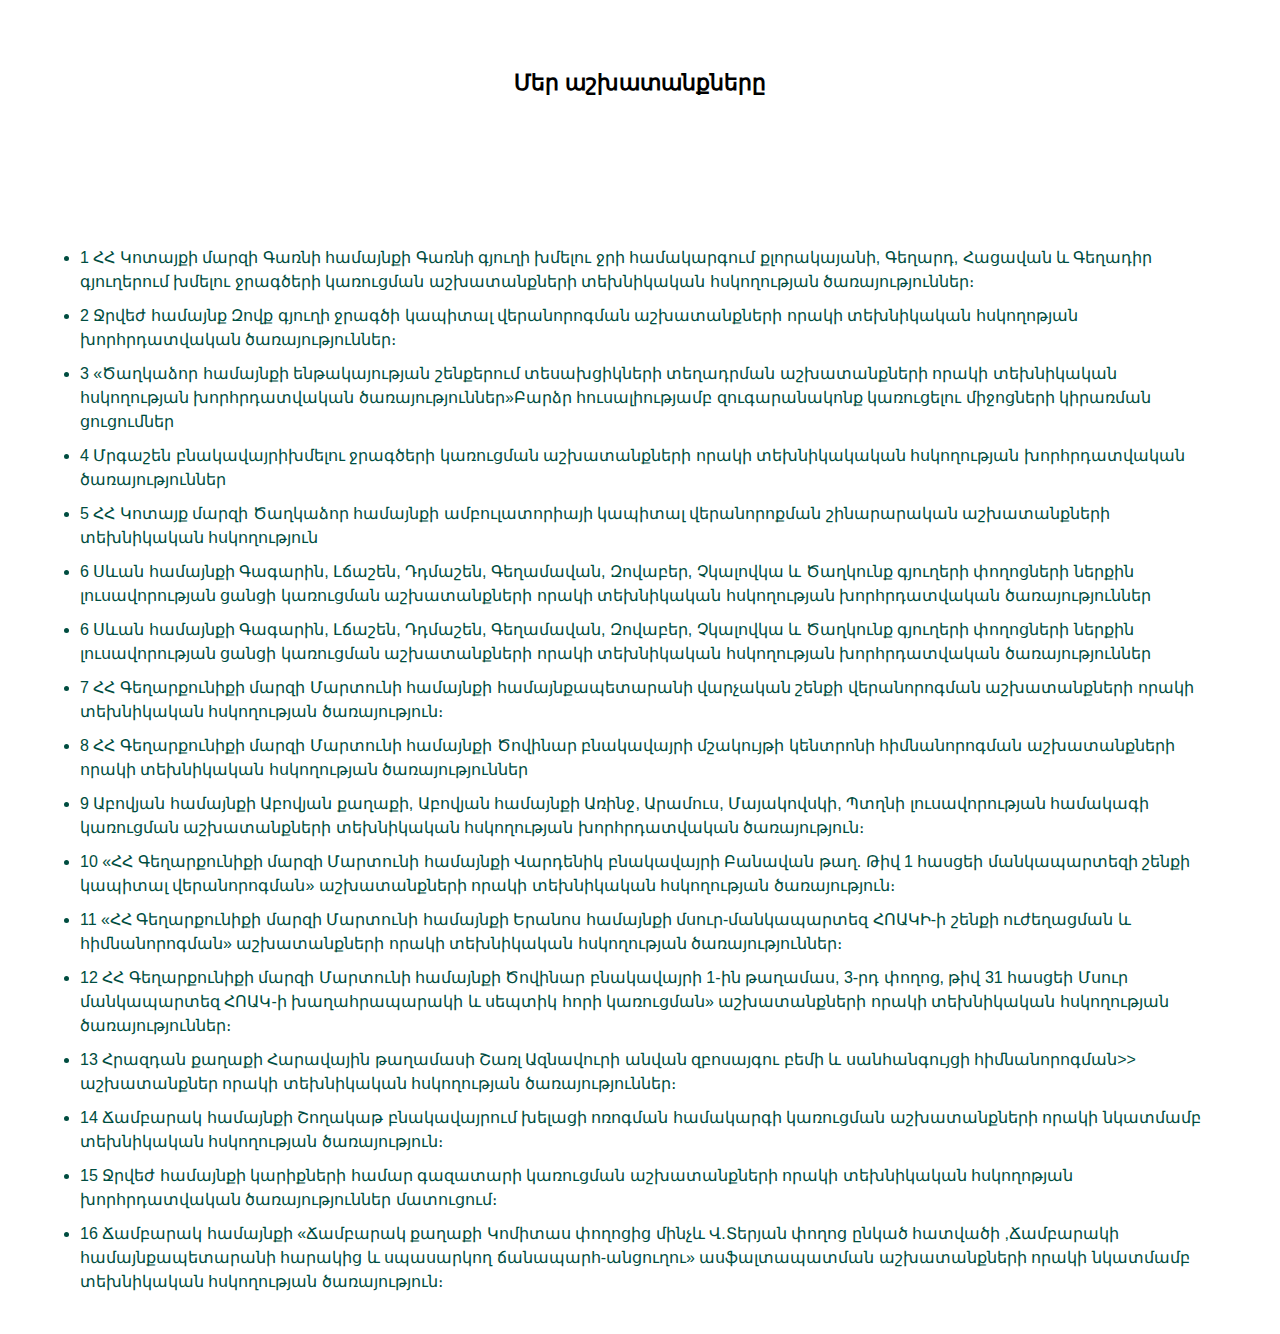
<file: main/static/gallery.html>
<!DOCTYPE html>
<html lang="en">
<head>
    <meta charset="UTF-8">
    <meta name="viewport" content="width=device-width, initial-scale=1.0">
    <title>Responsive Content</title>
    <link rel="stylesheet" href="./galery.css">
</head>
<body>
 <h1>Մեր աշխատանքները</h1>



    <main class="main-content">
        <section class="text-section">
            <ul>
                <li>1	ՀՀ Կոտայքի մարզի Գառնի համայնքի Գառնի գյուղի խմելու ջրի համակարգում քլորակայանի, Գեղարդ, Հացավան և Գեղադիր գյուղերում խմելու ջրագծերի կառուցման աշխատանքների տեխնիկական հսկողության  ծառայություններ։</li>
                <li>2	Ջրվեժ համայնք Զովք գյուղի ջրագծի կապիտալ վերանորոգման աշխատանքների որակի տեխնիկական հսկողոթյան խորհրդատվական ծառայություններ։</li>
                <li>3	«Ծաղկաձոր համայնքի ենթակայության շենքերում տեսախցիկների տեղադրման աշխատանքների որակի տեխնիկական հսկողության խորհրդատվական ծառայություններ»Բարձր հուսալիությամբ զուգարանակոնք կառուցելու միջոցների կիրառման ցուցումներ</li>
                <li>4	Մրգաշեն բնակավայրիխմելու ջրագծերի կառուցման աշխատանքների  որակի տեխնիկակական հսկողության խորհրդատվական ծառայություններ</li>
                <li>5	ՀՀ Կոտայք մարզի Ծաղկաձոր համայնքի ամբուլատորիայի կապիտալ վերանորոքման շինարարական աշխատանքների տեխնիկական հսկողություն</li>
                <li>6	Սևան համայնքի Գագարին, Լճաշեն, Դդմաշեն, Գեղամավան, Զովաբեր, Չկալովկա և Ծաղկունք գյուղերի փողոցների ներքին լուսավորության ցանցի կառուցման աշխատանքների որակի տեխնիկական հսկողության խորհրդատվական ծառայություններ</li>
                <li>6	Սևան համայնքի Գագարին, Լճաշեն, Դդմաշեն, Գեղամավան, Զովաբեր, Չկալովկա և Ծաղկունք գյուղերի փողոցների ներքին լուսավորության ցանցի կառուցման աշխատանքների որակի տեխնիկական հսկողության խորհրդատվական ծառայություններ</li>
                <li>7	ՀՀ Գեղարքունիքի մարզի Մարտունի համայնքի համայնքապետարանի վարչական շենքի վերանորոգման աշխատանքների որակի տեխնիկական հսկողության  ծառայություն։</li>
                <li>8	ՀՀ Գեղարքունիքի մարզի Մարտունի համայնքի Ծովինար բնակավայրի մշակույթի կենտրոնի հիմնանորոգման  աշխատանքների  որակի տեխնիկական հսկողության  ծառայություններ</li>
                <li>9	Աբովյան համայնքի Աբովյան քաղաքի, Աբովյան համայնքի Առինջ, Արամուս, Մայակովսկի, Պտղնի լուսավորության համակագի կառուցման աշխատանքների տեխնիկական հսկողության խորհրդատվական  ծառայություն։</li>
                <li>10	«ՀՀ Գեղարքունիքի մարզի Մարտունի համայնքի Վարդենիկ բնակավայրի Բանավան թաղ. Թիվ 1 հասցեի մանկապարտեզի շենքի կապիտալ  վերանորոգման» աշխատանքների   որակի տեխնիկական հսկողության ծառայություն։</li>
                <li>11	«ՀՀ Գեղարքունիքի մարզի Մարտունի համայնքի Երանոս համայնքի մսուր-մանկապարտեզ ՀՈԱԿԻ-ի շենքի ուժեղացման և հիմնանորոգման» աշխատանքների   որակի տեխնիկական հսկողության ծառայություններ։</li>
                <li>12	ՀՀ Գեղարքունիքի մարզի Մարտունի համայնքի Ծովինար բնակավայրի 1-ին թաղամաս, 3-րդ փողոց, թիվ 31 հասցեի Մսուր մանկապարտեզ  ՀՈԱԿ-ի խաղահրապարակի և սեպտիկ հորի կառուցման» աշխատանքների   որակի տեխնիկական հսկողության ծառայություններ։</li>
                <li>13	Հրազդան քաղաքի Հարավային թաղամասի Շառլ Ազնավուրի անվան զբոսայգու բեմի և սանհանգույցի հիմնանորոգման>> աշխատանքներ որակի տեխնիկական հսկողության ծառայություններ։</li>
                <li>14	Ճամբարակ համայնքի Շողակաթ բնակավայրում խելացի ոռոգման համակարգի կառուցման աշխատանքների որակի նկատմամբ տեխնիկական հսկողության ծառայություն։</li>
                <li>15	Ջրվեժ համայնքի կարիքների համար գազատարի կառուցման աշխատանքների որակի տեխնիկական հսկողոթյան խորհրդատվական ծառայություններ մատուցում։</li>
                <li>16	Ճամբարակ համայնքի «Ճամբարակ քաղաքի Կոմիտաս փողոցից մինչև Վ.Տերյան փողոց ընկած հատվածի ,Ճամբարակի համայնքապետարանի հարակից և սպասարկող ճանապարհ-անցուղու» ասֆալտապատման  աշխատանքների որակի նկատմամբ տեխնիկական հսկողության ծառայություն։</li>
               
            </ul>
        </section>
        <!-- <section class="image-section">
            <div class="image-gallery">
                <img src="https://source.unsplash.com/random/200x200?sig=1" alt="Image 1">
                <img src="https://source.unsplash.com/random/200x200?sig=2" alt="Image 2">
                <img src="https://source.unsplash.com/random/200x200?sig=3" alt="Image 3">
                <img src="https://source.unsplash.com/random/200x200?sig=4" alt="Image 4">
                <img src="https://source.unsplash.com/random/200x200?sig=5" alt="Image 5">
                <img src="https://source.unsplash.com/random/200x200?sig=6" alt="Image 6">
                <img src="https://source.unsplash.com/random/200x200?sig=7" alt="Image 7">
                <img src="https://source.unsplash.com/random/200x200?sig=8" alt="Image 8">
                <img src="https://source.unsplash.com/random/200x200?sig=9" alt="Image 9">
                <img src="https://source.unsplash.com/random/200x200?sig=10" alt="Image 10">
                <img src="https://source.unsplash.com/random/200x200?sig=11" alt="Image 11">
                <img src="https://source.unsplash.com/random/200x200?sig=12" alt="Image 12">
                <img src="https://source.unsplash.com/random/200x200?sig=13" alt="Image 13">
                <img src="https://source.unsplash.com/random/200x200?sig=14" alt="Image 14">
                <img src="https://source.unsplash.com/random/200x200?sig=15" alt="Image 15">
                <img src="https://source.unsplash.com/random/200x200?sig=16" alt="Image 16">
                <img src="https://source.unsplash.com/random/200x200?sig=17" alt="Image 17">
                <img src="https://source.unsplash.com/random/200x200?sig=18" alt="Image 18">
                <img src="https://source.unsplash.com/random/200x200?sig=19" alt="Image 19">
                <img src="https://source.unsplash.com/random/200x200?sig=20" alt="Image 20">
            </div>
        </section> -->
    </main>
</body>
</html>
</file>
<file: main/static/galery.css>
* {
    box-sizing: border-box;
    margin: 0;
    padding: 0;
}

body {
    font-family: Arial, sans-serif;
}




h1{
    text-align: center;
    font-size: 22px;
    font-weight: bold;
    position: relative;
    color: black;
    top: 70px;
    
}


.main-content {
    max-width: 1200px;
    margin: 0 auto;
    padding: 20px;
    position: relative;
    top: 200px;
}

.text-section ul {
    list-style-type: disc;
    padding-left: 20px;
    margin-bottom: 20px;
}

.text-section ul li {
    margin-bottom: 10px;
    line-height: 1.5;
    color: #004d40;
}

.image-section {
    margin-top: 20px;
}

.image-gallery {
    display: flex;
    flex-wrap: wrap;
    gap: 10px;
    justify-content: center;
}

.image-gallery img {
    width: 200px;
    height: 200px;
    object-fit: cover;
    border: 2px solid #004d40;
    border-radius: 5px;
    transition: transform 0.3s ease;
}

.image-gallery img:hover {
    transform: scale(1.05);
}

@media (max-width: 768px) {
    .image-gallery img {
        width: 100%;
        height: auto;
    }
}
</file>
